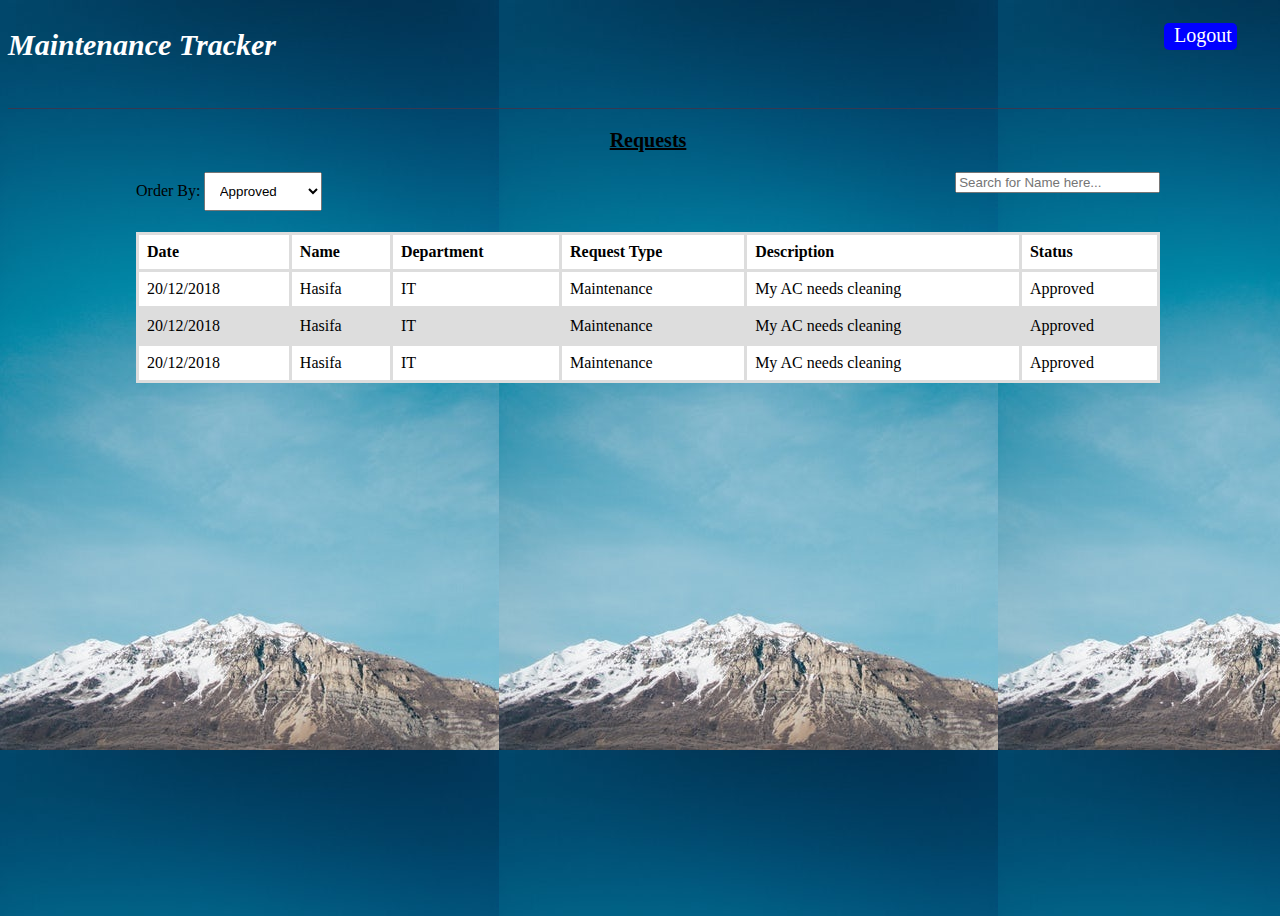
<file: Admin.html>
<html>
    <head>
        <title>Maintenance Tracker App - Admin</title>
        <link rel="stylesheet" href="css/styles.css">
        <script src="myjs.js"></script>
    </head>
    <body id="body1">
        <header>
            
            <a href="index.html"><h1>Maintenance Tracker</h1></a>
            <nav class="nav-bar">
                <ul>
                    <li><a href="index.html">Logout</a></li>
                </ul>
            </nav>
        </header>
        
        <div class="main-content">
            <div id="navbar">
                <h3>Requests</h3>
                <label for="filter">Order By:</label>
                <select id="filter" name="filter">
                    <option value='1'>Approved</option>
                    <option value='2'>Disapproved</option>
                    <option value='3'>Resolved</option>
                    <option value='4'>Pending</option>
                    <option value='4'>Most recent</option>
                </select>
                
                <input type="search" id="search" placeholder="Search for Name here...">
            </div>
            <div id="main">
                <table>
                    <tr>
                        <th id="date">Date</th>
                        <th id="name1">Name</th>
                        <th id="dep1">Department</th>
                        <th id="req1">Request Type</th>
                        <th id="des1">Description</th>
                        <th id="status">Status</th>
                    </tr>
                    <tbody>
                        <tr>
                            <td id="date">20/12/2018</td>
                            <td id="name1">Hasifa</td>
                            <td id="dep1">IT</td>
                            <td id="req1">Maintenance</td>
                            <td id="des">My AC needs cleaning</td>
                            <td id="status">
                                Approved
                            </td>
                        </tr>
                        <tr>
                            <td id="date">20/12/2018</td>
                            <td id="name1">Hasifa</td>
                            <td id="dep1">IT</td>
                            <td id="req1">Maintenance</td>
                            <td id="des">My AC needs cleaning</td>
                            <td id="status">
                                Approved
                            </td>
                        </tr>
                        <tr>
                            <td id="date">20/12/2018</td>
                            <td id="name1">Hasifa</td>
                            <td id="dep1">IT</td>
                            <td id="req1">Maintenance</td>
                            <td id="des">My AC needs cleaning</td>
                            <td id="status">
                                Approved
                            </td>
                        </tr>
                    </tbody>
                </table>
            </div>
            <div id="content">
                <div id="back1">
                    <img id="back" src="images/images.png" onclick ="div_hide1()">
                </div>
                <div id="msg1">
                    <p><h4>Repairs request from James</h4></p>
                    <p>My pc has broken down in office L40</p>
                </div>
        
                        
            </div>
        </div>
        
        
            
    
    
        
        
    </body>
</html>
</file>
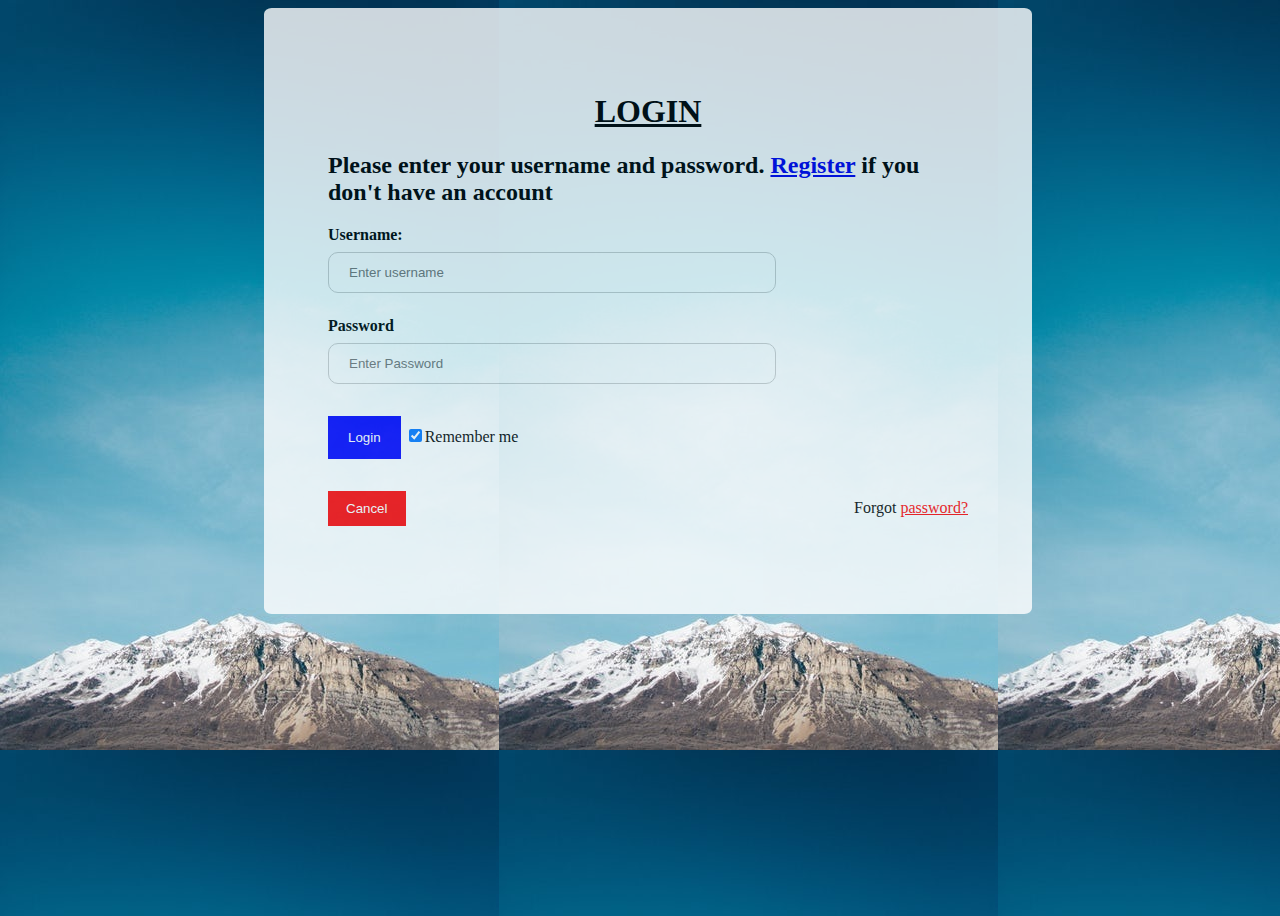
<file: login.html>
<html xmlns="http://www.w3.org/1999/xhtml">
<head>
	<meta http-equiv="Content-Type" content="text/html; charset=iso-8859-1" />
	<title>Mantainance Tracker App - LogIn</title>
	<link rel="stylesheet" href="css/style.css">
</head>

<body>
	<div class="container">
		<h1 style="text-decoration: underline;">LOGIN</h1>
		<h2>Please enter your username and password. <a href="Register.html">Register</a> if you don't have an account</h2>
		
			<form action=" " method="POST">
				<p><label for="username"><b>Username:</b></label></br>
				<input type="text" placeholder="Enter username" name="username" id="username" required /></p>

				<p><label for="password"><b>Password</b></label></br>
				<input type="password" placeholder="Enter Password" name="password" id="password" required/></p>

				<p><button type="submit" value="Login">Login</button>
				<label>
				<input type="checkbox" checked="checked" name="remember_me" id="remember_me"/>Remember me</label></p>
				<div class="container1" >
					<button type="button" class="cancelbtn" value="cancel">Cancel</button>
					<span class="password">Forgot <a href="#">password?</a></span>
				</div>
		</form>
  	</div>




</body>
</html>
</file>
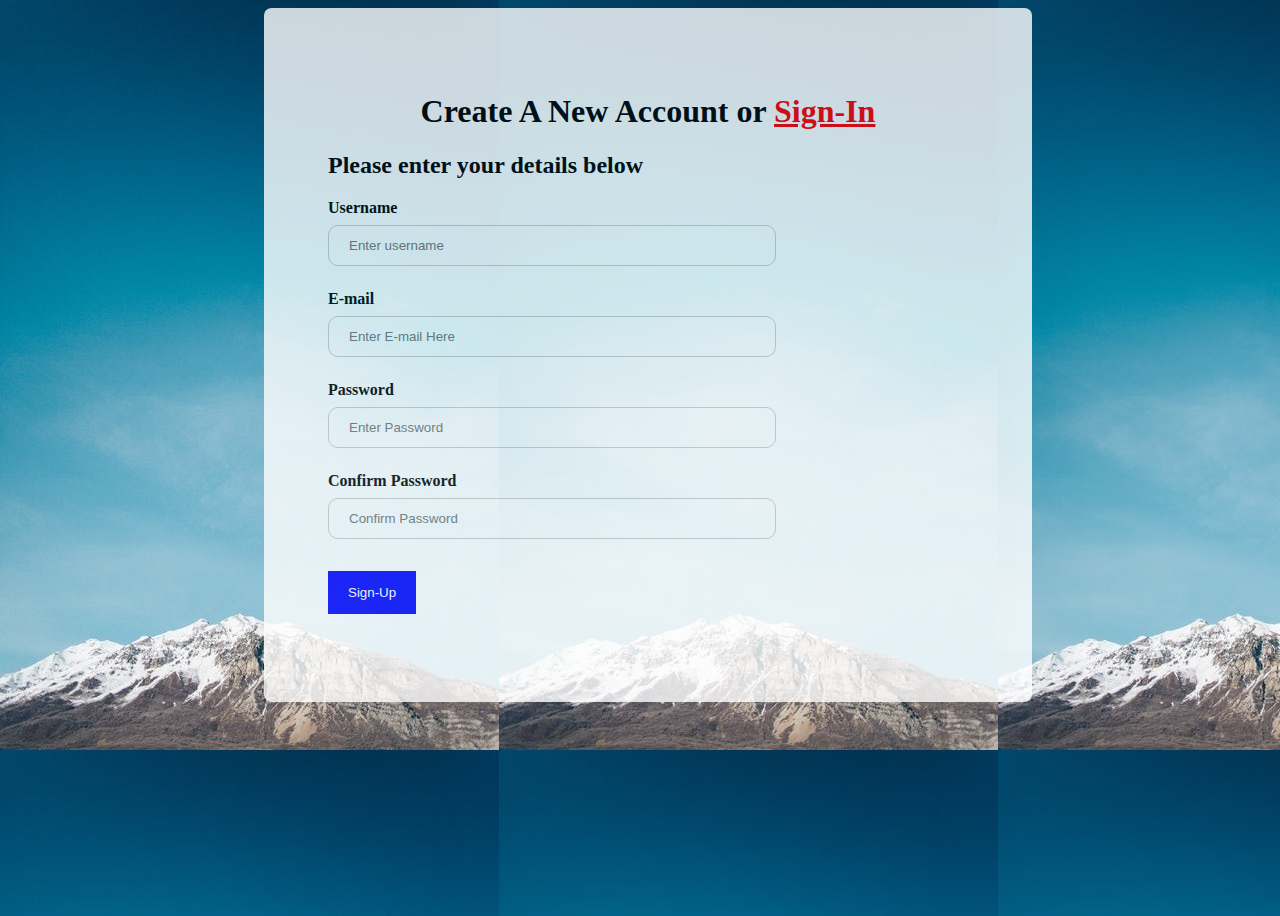
<file: Register.html>
<html>
<head>
<title>Maintenance Tracker App - Register</title>
<link rel="stylesheet" href="css/style.css">
</head>

<body>
	<div class="container">
		<h1>Create A New Account or <a href="login.html"> Sign-In</a></h1>
		<h2>Please enter your details below</h2>
		
			<form action=" " method="POST" nonvalidate>
				<p><label for="username"><b>Username</b></label></br>
				<input type="text" placeholder="Enter username" name="username" id="username" required/></p>
				
				<p><label for="email"><b>E-mail</b></label></br>
				<input type="email" placeholder="Enter E-mail Here" name="email" id="email" required/></p>
				
				<p><label for="password"><b>Password</b></label></br>
				<input type="password" placeholder="Enter Password" name="password" id="password" required/></p>
				
				<p><label for="password"><b>Confirm Password</b></label></br>
				<input type="password" placeholder="Confirm Password" name="password" id="password" required/></p>
				<button type="submit">Sign-Up</button>
				
			</form>
	</div>	
</body>
</html>
</file>
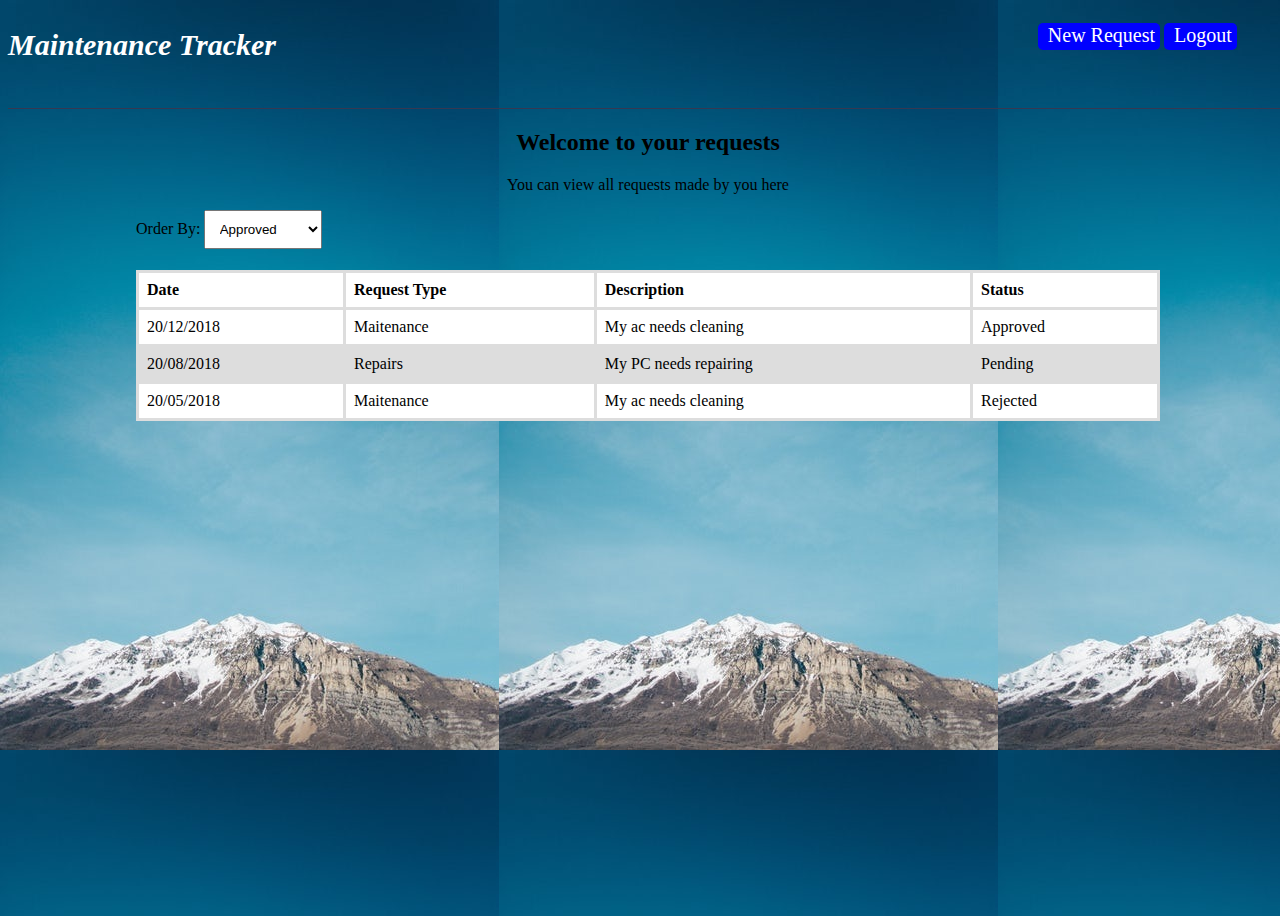
<file: Users.html>
<html>
    <head>
        <title>Maintenance Tracker App - Users</title>
        <link rel="stylesheet" href="css/styles.css">
        <script src="myjs.js"></script>

        
    </head>
    <body id="body1">
        
        <header>
            
            <a href="index.html"><h1>Maintenance Tracker</h1></a>
            <nav class="nav-bar">
                <ul>
                    <li><a href="#" onclick="myRequest()">New Request</a></li>
                    <li><a href="index.html">Logout</a></li>
                </ul>
            </nav>
        </header>
          <div id="top">
            <h2 id="users_h">Welcome to your requests</h2>
            <p>You can view all requests made by you here</p>
            
            

            
            <div id="form1" style="overflow:hidden;">
                <!-- Popup Div Starts Here -->
                <div id="popupContact">
                    <!-- Contact Us Form -->
                    <form action="" id="form" method="post" name="form" >
                        <img id="close" src="images/Cancel-128.png" onclick ="div_hide()">
                        <h1 style="color: black; text-decoration: underline; text-align: center">New Request Form   </h1></br>
                        <p><label>Name:</label><input id="name" name="name" placeholder="Name" type="text" oninvalid="alert('You must fill out all fields');" required></p>
                        <p><label>Department:</label><input id="department" name="department" placeholder="Department" type="text" oninvalid="alert('You must fill out all fields');" required></p>
                        <p><label>Request Type:</label>
                            <select name="option" id="request_type" oninvalid="alert('You must fill out all fields');" required>
                                <option selected>Maintenance</option>
                                <option>Repairs</option>
                            </select>
                        </p>
                        <p><label>Description:</label><textarea id="description" name="description" placeholder="Description" oninvalid="alert('You must fill out all fields');" required></textarea></p>
                        <button id="submit" onclick="addUserRequests()">Send</button>
                    </form>
                </div>
                <!-- Popup Div Ends Here -->
            </div>
                
                

                
            
        </div>
        <div class="main-content">
            <div id="navbar">
                <label for="filter">Order By:</label>
                <select id="filter">
                    <option value='1'>Approved</option>
                    <option value='2'>Disapproved</option>
                    <option value='3'>Resolved</option>
                    <option value='4'>Pending</option>
                    <option value='4'>Most recent</option>
                </select>
            </div>
            <div id="main">
                <table>
                    <tr>
                        <th>Date</th>
                        <th>Request Type</th>
                        <th>Description</th>
                        <th>Status</th>
                    </tr>
                    <tbody>
                        <tr>
                            <td id="date">20/12/2018</td>
                            <td id="req1">Maitenance</td>
                            <td id="des">My ac needs cleaning</td>
                            <td id="status">Approved</td>
                        </tr>
                         <tr>
                            <td id="date">20/08/2018</td>
                            <td id="req1">Repairs</td>
                            <td id="des">My PC needs repairing</td>
                            <td id="status">Pending</td>
                        </tr>
                         <tr>
                            <td id="date">20/05/2018</td>
                            <td id="req1">Maitenance</td>
                            <td id="des">My ac needs cleaning</td>
                            <td id="status">Rejected</td>
                        </tr>
                    </tbody>
                </table>
        
            </div>
            <div id="content">
                <div id="back1">
                    <img id="back" src="images/images.png" onclick ="div_hide1()">
        
                        
            </div>
        </div>
        
        
    </body>
</html>
</file>
<file: css/styles.css>
body{
    background-image:url(../images/pic1.jpg);
    width: 100%;
    height: 100%;
}
#top{
    text-align: center;
}
#users_h{
    text-align: center;
}
h1{
    float: left;
    font-style: italic;
    color: ffffff;
    text-shadow: #363851;
}
a h1:hover{
    color: grey;
}

header{
    display: block;
    width: 100%;
    border-bottom: 1px solid #363851;
    height: 100px;
}
nav.nav-bar{
    margin-left: 40%;
    margin-top: 0%;
    margin-right: 4%;
}
nav.nav-bar ul{
    padding: 0 0 0 6px;
    float: right;
}
nav.nav-bar ul li {
    list-style: none;
    display: inline;
    background-color: #0000FF;
    border-radius: 5px;
    border: 1px  black;
    padding: 5 5px;
}
nav.nav-bar ul li a{
    color: white;
    text-decoration: none;
	width: 110px;	
	margin-left: 5px;
	font-size: 20px;
}
nav.nav-bar ul li:hover{
    background-color: grey;
}


h1{
    text-align: left;
    font-size: 30px; 
}
button {
    background-color:#0000FF;
    color: white;
    padding: 14px 20px;
    margin: 8px 0;
    border: none;
    cursor: pointer;
    width: 15%;
	text-align:center;
    margin-left:90px;
    border-radius: 10px;
}
button#myBtn {
    margin-top: 2%;
    margin-bottom: 4%;
}
div#main{
    margin-top: 2%;
    background-color: white;
}
div.main-content{
    margin-left: 10%;
    margin-right: 10%;
}
/* form display */
#form1{
    border: 1px black;
    border-width: thick;
    width:100%;
    height:100%;
    opacity:.95;
    top:0;
    left:0;
    display:none;
    position:fixed;
    background-color:#313131;
    overflow:auto
}
img#close {
    position:absolute;
    right:-14px;
    top:-14px;
    width: 50px;
    cursor:pointer
}
div#popupContact {
    position:absolute;
    left:50%;
    top:10%;
    margin-left:-202px;
    font-family:'Raleway',sans-serif;
    
}
form {
    height: fit-content;
    width:300px;
    min-width:250px;
    padding:10px 50px;
    border:2px solid gray;
    border-radius:10px;
    font-family:raleway;
    background-image:url(../images/pic1.jpg);
    
    
}
input[type=text] {
    width:82%;
    padding:10px;
    /*margin-top:30px;*/
    border:1px solid #ccc;
    padding-left:40px;
    font-size:16px;
    font-family:raleway;
    height: 8%;
}
textarea{
    width:82%;
    padding:10px;
    /*margin-top:30px;*/
    border:1px solid #ccc;
    padding-left:40px;
    font-size:16px;
    font-family:raleway;
    height: 20%;
}
#request_type{
    width:82%;
    padding:10px;
    /*margin-top:30px;*/
    border:1px solid #ccc;
    padding-left:40px;
    font-size:16px;
    font-family:raleway;
    height: 8%;
}


#submit {
    text-decoration:none;
    width:75%;
    text-align:center;
    display:block;
    background-color:blue;
    cursor:pointer;
    border-radius:5px
}
#submit{
    width: 30%;
}
span {
    color:red;
    font-weight:700
}
/* end of form*/
#button1{
    width: 80px;
    border-radius: 10px; 
    
}
#b1{
    border: 1px ;
    margin-left: 1100px;
}
/*beginning of navbar*/

/*end of navbar*/

/*------main2---------*/

/*notification*/
#notifications{
    background-color: white;
    width:50%;
    padding: 0 10px;
    float:left;
    color:black;    
    scroll-behavior: auto; 
}
h2{
    /*background: #0000FF;*/
    width: 100%;   
}
#notify{
    
	display: inline-block;
	padding: 8px 0;
	width: 100%;
}
#notify li:hover{
    background: #f2f2f2;
    cursor:pointer;
}
#notify li{
	width: 95%;
    float: left;
    padding: 10px;
    border-bottom: 1px solid #eaeaea;
}
#notify p {
	font-size: 13px;
}

#notifications p > muted {
	font-size: 12px;
	text-transform: uppercase;
	font-style: italic;
	color: #666666
}

/*end of notifications*/

/*content*/
#content{
    background-color: white;
    float: right;
    width: 46%;
    height:500px;
    color:#000000;
    display: none;
    top: 0;
}
#b2{
    width: 12%;
    float: right;
}
h3{
    /*background: #0000FF;*/
    width: 100%; 
    text-emphasis: bold;
    font-size: 20px;
    text-align: center;
    text-decoration: underline;
}
#back1{
    width: 100%;
    height: 10%;
}
img#back {
    float: left;
    right:-18px;
    top:-14px;
    cursor:pointer;
    width: 80px;
    color: #0000FF;
}
#message{
    height: 70%;
}
#approve, #reject{
    width: auto;
    height: 1%;
}
#buttons{
    text-align: center;
}


/*end of content*/

/* Table */
table{
    border: solid lightgray thin;
    padding: 10px;
    border-collapse: collapse;
    width: 100%;
}
td, th{
    border: solid #dddddd;
    text-align: left;
    padding: 8px;
}
tr:nth-child(even) {
    background-color: #dddddd;
}

/*------Home-----------*/
#nav1{
    padding: 20px;
    transition: all 0.8s;
    background-color: rgba(248, 248, 248, 0);
	border-color: rgba(231, 231, 231, 0);
}
div.container{
    height: 30%;
}
#nav1 #navbar-header{
    float: left;
	font-size: 20px;
	color: blue;
	font-weight: 500;
    text-transform: uppercase;
    width: 40%;
    height: 8%;
    top: 0;   
}
#navbar-right{
    width: 55%;
    float: right;
    top: 0;
    color:white;
}
#navbar-right ul{
    float: right;
	width: 700px;
	margin: 0;
	padding: 0 0 0 6px;
    list-style: none;   
}

#navbar-right ul li{
    display:inline;
    
}
#navbar-right ul li a {
    float: right;
	width: 110px;
	padding: 0 5px;
	margin-left: 5px;
	font-size: 15px;
	font-weight: bold;
	text-align: center;
	text-decoration: none;
    color: white;
	border-right: 1px solid #4c4a3c;
}

#navbar-right ul li .active{
    
	color: #444;
	
} 
#navbar-right li a:hover{
    color: #0ba2db;
}
#navbar-right > .active > a, #navbar-right > .active > a:hover, #navbar-right > .active > a:focus {
	color: #0ba2db !important;
	background-color: transparent;
}
.about2{
    text-align: center;
    width: 50%;
    margin-left: 25%;
    
}
#header-about{
    text-align: center;
    font-size: 50px;
}
#body1{
	background-image: url(../images/pic1.jpg);   
}

#search{
    border: 1px solid thin;
    overflow: auto;
    float: right;
    width: 20%;
}
#filter{
    padding: 1%;
}
</file>
<file: css/style.css>
/* CSS Document */


body{
    /*border: 3px solid #f1f1f1;*/
	
	background-image:url(../images/pic1.jpg);
    text-align: center;
    width: 100%;
    height: 100%;
   
}
h1{
	text-align:center
}
h1 a{
    color: red;
}

/* Full-width inputs */
input[type=text], input[type=password], input[type=email] {
    width: 70%;
    padding: 12px 20px;
    margin: 8px 0;
    display: inline-block;
    border: 1px solid #ccc;
    box-sizing: border-box;
	border-radius:10px;
}

/* Set a style for all buttons */
button {
    background-color:#0000FF;
    color: white;
    padding: 14px 20px;
    margin: 8px 0;
    border: none;
    cursor: pointer;
    width: 20%;
    width: auto;
}
button a{
    color: #fff;
    text-decoration: none;
}
/* Add a hover effect for buttons */
button:hover {
    opacity: 0.8;
}

/* Extra style for the cancel button (red) */
.cancelbtn {
    width: auto;
    padding: 10px 18px;
    background-color:#FF0000;
    margin-left: 0%;
}

/* Add padding to containers */
.container{
    padding: 5%;
    width: 50%;
    margin-left: 20%;
    margin-right: 20%;
    text-align: left;
    border: 1px solid thin;
    margin-top: 0;
    background-color: #fff;
    opacity: 0.8;
    border-radius: 1%;
    
}

/* The "Forgot password" text */
span.password {
    float: right;
    padding-top: 16px;
}
span.password a{
    color: #FF0000;
}

/* Change styles for span and cancel button on extra small screens */
@media screen and (max-width: 300px) {
    span.password {
        display: block;
        float: none;
    }
    .cancelbtn {
        width: 100%;
    }
}
</file>
